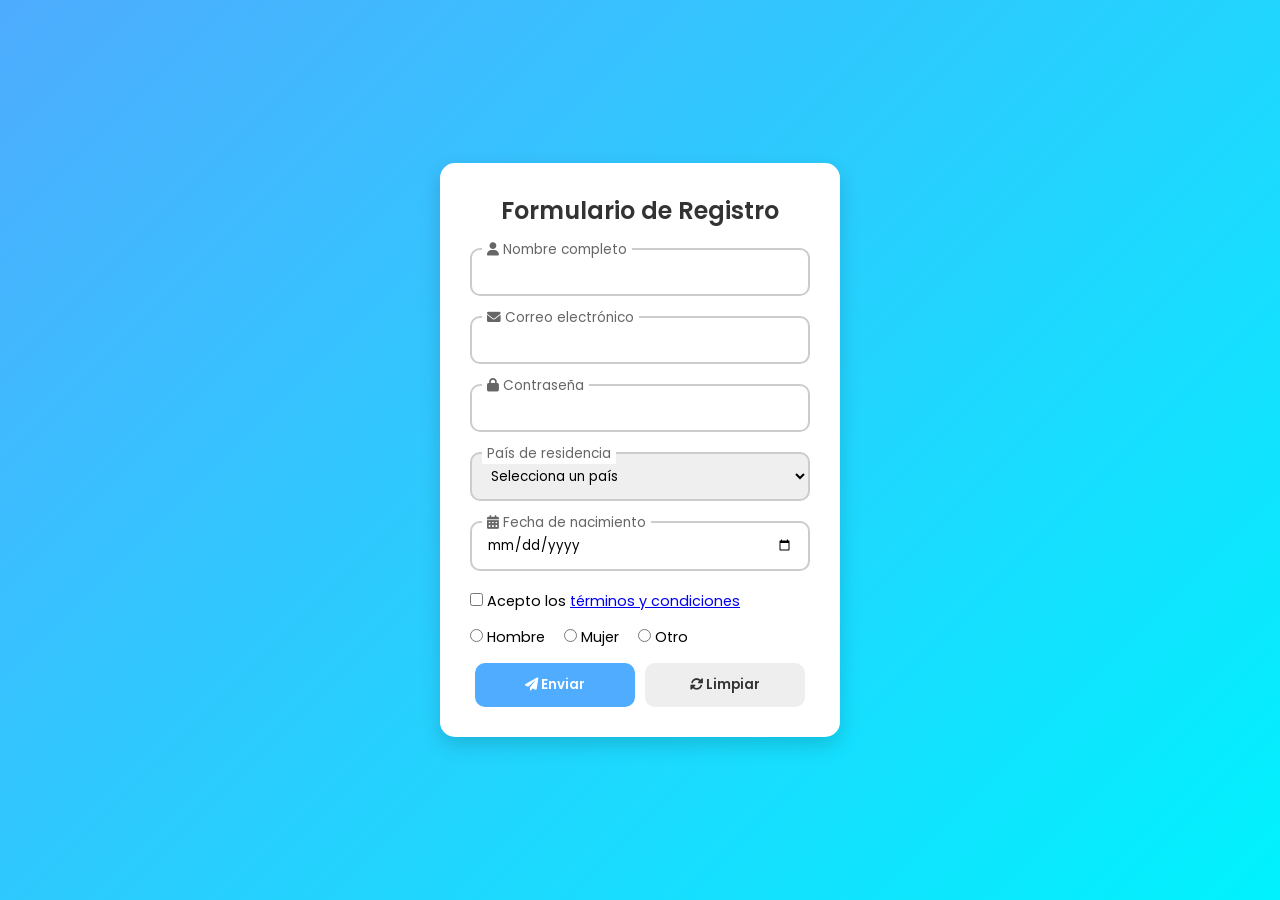
<file: registrate.html>
<!DOCTYPE html>
<html lang="es">
  <head>
    <meta charset="UTF-8" />
    <meta name="viewport" content="width=device-width, initial-scale=1.0" />
    <title>Formulario Avanzado</title>
    <link rel="stylesheet" href="registrate.css" />
    <link
      href="https://fonts.googleapis.com/css2?family=Poppins:wght@300;400;600&display=swap"
      rel="stylesheet"
    />
    <link
      rel="stylesheet"
      href="https://cdnjs.cloudflare.com/ajax/libs/font-awesome/6.0.0-beta3/css/all.min.css"
    />
  </head>
  <body>
    <div class="form-container">
      <h2 class="form-title">Formulario de Registro</h2>
      <form action="#" method="post" class="advanced-form">
        <div class="input-group">
          <input type="text" id="nombre" name="nombre" required />
          <label for="nombre"
            ><i class="fas fa-user"></i> Nombre completo</label
          >
        </div>

        <div class="input-group">
          <input type="email" id="email" name="email" required />
          <label for="email"
            ><i class="fas fa-envelope"></i> Correo electrónico</label
          >
        </div>
        <div class="input-group">
          <input type="password" id="password" name="password" required />
          <label for="password"><i class="fas fa-lock"></i> Contraseña</label>
        </div>

        <div class="input-group select-group">
          <label for="pais">País de residencia</label>
          <select id="pais" name="pais">
            <option value="" disabled selected>Selecciona un país</option>
            <option value="ar">Argentina</option>
            <option value="cl">Chile</option>
            <option value="mx">México</option>
            <option value="es">España</option>
            <option value="ur">Uruguay</option>
            <option value="pa">Paraguay</option>
            <option value="co">Colombia</option>
          </select>
        </div>

        <div class="input-group date-group">
          <label for="nacimiento"
            ><i class="fas fa-calendar-alt"></i> Fecha de nacimiento</label
          >
          <input type="date" id="nacimiento" name="nacimiento" />
        </div>

        <div class="checkbox-group">
          <label>
            <input type="checkbox" name="terminos" required />
            <span>Acepto los <a href="#">términos y condiciones</a></span>
          </label>
        </div>

        <div class="radio-group">
          <label class="radio-label">
            <input type="radio" name="genero" value="hombre" />
            <span class="radio-custom"></span> Hombre
          </label>
          <label class="radio-label">
            <input type="radio" name="genero" value="mujer" />
            <span class="radio-custom"></span> Mujer
          </label>
          <label class="radio-label">
            <input type="radio" name="genero" value="otro" />
            <span class="radio-custom"></span> Otro
          </label>
        </div>

        <div class="button-group">
          <button type="submit" class="submit-btn">
            <i class="fas fa-paper-plane"></i> Enviar
          </button>
          <button type="reset" class="reset-btn">
            <i class="fas fa-sync-alt"></i> Limpiar
          </button>
        </div>
      </form>
    </div>

    <script>
      const rangeInput = document.getElementById("rango");
      const rangeValue = document.getElementById("rango-valor");
      rangeInput.addEventListener("input", () => {
        rangeValue.textContent = rangeInput.value;
      });
    </script>
  </body>
</html>
</file>
<file: registrate.css>
* {
  margin: 0;
  padding: 0;
  box-sizing: border-box;
  font-family: "Poppins", sans-serif;
}

body {
  background: linear-gradient(135deg, #4facfe, #00f2fe);
  display: flex;
  justify-content: center;
  align-items: center;
  height: 100vh;
}

/* ====== Contenedor ====== */
.form-container {
  background: #fff;
  padding: 30px;
  border-radius: 15px;
  box-shadow: 0 8px 20px rgba(0, 0, 0, 0.15);
  width: 100%;
  max-width: 400px;
}

.form-title {
  text-align: center;
  margin-bottom: 20px;
  color: #333;
  font-weight: 600;
}

/* ====== Inputs ====== */
.input-group {
  position: relative;
  margin-bottom: 20px;
}

.input-group input,
.input-group select {
  width: 100%;
  padding: 12px 15px;
  border: 2px solid #ccc;
  border-radius: 10px;
  outline: none;
  transition: 0.3s;
}

.input-group input:focus,
.input-group select:focus {
  border-color: #4facfe;
  box-shadow: 0 0 5px rgba(79, 172, 254, 0.5);
}

.input-group label {
  position: absolute;
  top: -8px;
  left: 12px;
  background: #fff;
  padding: 0 5px;
  font-size: 0.85em;
  color: #666;
}

/* ====== Fechas y selects ====== */
.date-group,
.select-group {
  margin-bottom: 20px;
}

.date-group input,
.select-group select {
  width: 100%;
}

/* ====== Checkbox y radios ====== */
.checkbox-group,
.radio-group {
  margin-bottom: 15px;
  font-size: 0.9em;
}

.radio-label {
  margin-right: 15px;
  cursor: pointer;
}

/* ====== Botones ====== */
.button-group {
  display: flex;
  justify-content: space-between;
}

button {
  flex: 1;
  padding: 12px;
  border: none;
  border-radius: 10px;
  cursor: pointer;
  font-weight: 600;
  margin: 0 5px;
  transition: 0.3s;
}

.submit-btn {
  background: #4facfe;
  color: #fff;
}

.submit-btn:hover {
  background: #00c6ff;
}

.reset-btn {
  background: #eee;
  color: #333;
}

.reset-btn:hover {
  background: #ddd;
}
</file>
